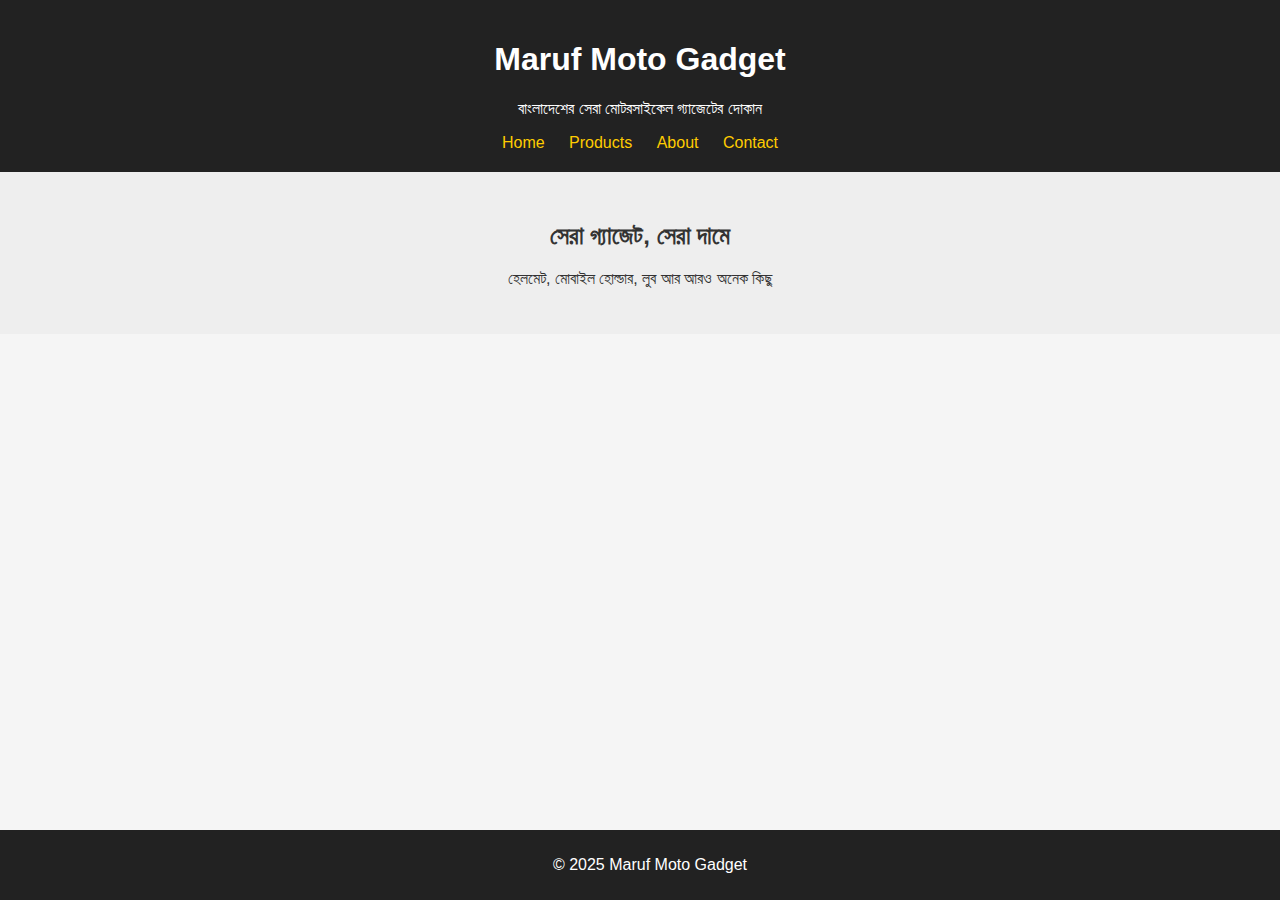
<file: index.html>
<!DOCTYPE html>
<html lang="en">
<head>
  <meta charset="UTF-8">
  <meta name="viewport" content="width=device-width, initial-scale=1.0">
  <title>Maruf Moto Gadget</title>
  <link rel="stylesheet" href="style.css">
</head>
<body>
  <header>
    <h1>Maruf Moto Gadget</h1>
    <p>বাংলাদেশের সেরা মোটরসাইকেল গ্যাজেটের দোকান</p>
    <nav>
      <a href="index.html">Home</a>
      <a href="products.html">Products</a>
      <a href="about.html">About</a>
      <a href="contact.html">Contact</a>
    </nav>
  </header>

  <section class="hero">
    <h2>সেরা গ্যাজেট, সেরা দামে</h2>
    <p>হেলমেট, মোবাইল হোল্ডার, লুব আর আরও অনেক কিছু</p>
  </section>

  <footer>
    <p>&copy; 2025 Maruf Moto Gadget</p>
  </footer>
</body>
</html>
</file>
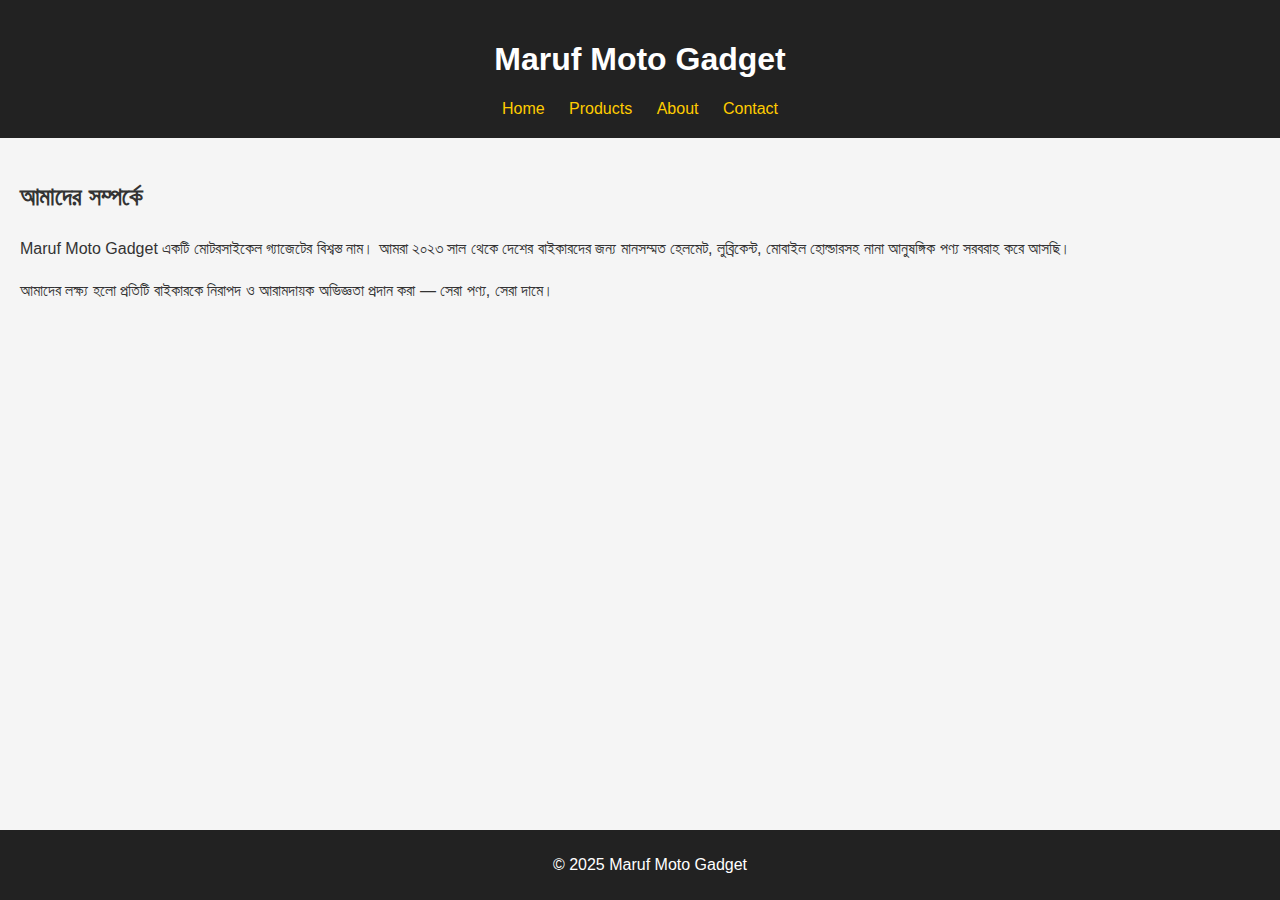
<file: about.html>
<!DOCTYPE html>
<html lang="en">
<head>
  <meta charset="UTF-8">
  <meta name="viewport" content="width=device-width, initial-scale=1.0">
  <title>About Us - Maruf Moto Gadget</title>
  <link rel="stylesheet" href="style.css">
</head>
<body>
  <header>
    <h1>Maruf Moto Gadget</h1>
    <nav>
      <a href="index.html">Home</a>
      <a href="products.html">Products</a>
      <a href="about.html">About</a>
      <a href="contact.html">Contact</a>
    </nav>
  </header>

  <section class="about">
    <h2>আমাদের সম্পর্কে</h2>
    <p>
      Maruf Moto Gadget একটি মোটরসাইকেল গ্যাজেটের বিশ্বস্ত নাম। আমরা ২০২৩ সাল থেকে দেশের বাইকারদের জন্য মানসম্মত হেলমেট, লুব্রিকেন্ট, মোবাইল হোল্ডারসহ নানা আনুষঙ্গিক পণ্য সরবরাহ করে আসছি।
    </p>
    <p>
      আমাদের লক্ষ্য হলো প্রতিটি বাইকারকে নিরাপদ ও আরামদায়ক অভিজ্ঞতা প্রদান করা — সেরা পণ্য, সেরা দামে।
    </p>
  </section>

  <footer>
    <p>&copy; 2025 Maruf Moto Gadget</p>
  </footer>
</body>
</html>
</file>
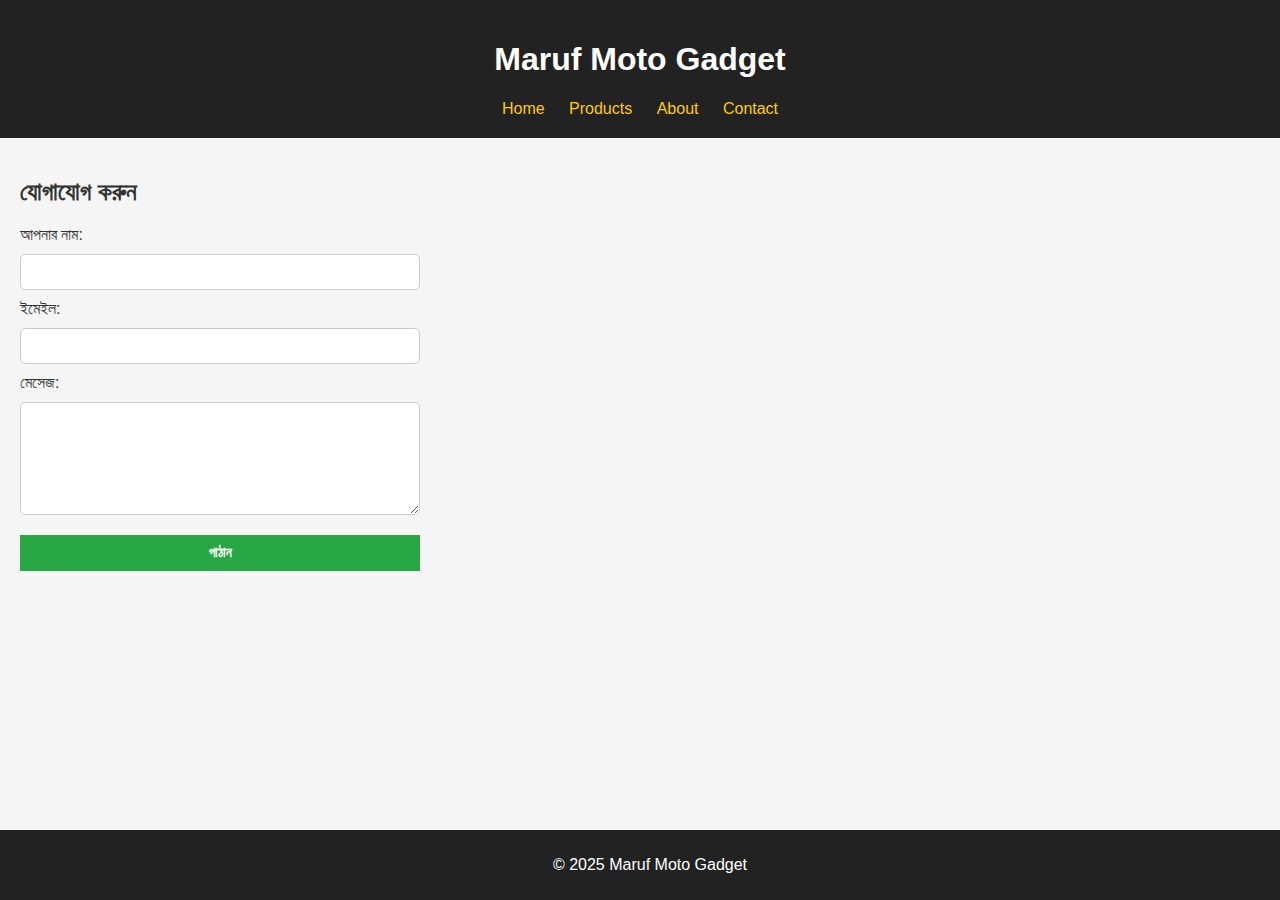
<file: contact.html>
<!DOCTYPE html>
<html lang="en">
<head>
  <meta charset="UTF-8">
  <meta name="viewport" content="width=device-width, initial-scale=1.0">
  <title>Contact Us - Maruf Moto Gadget</title>
  <link rel="stylesheet" href="style.css">
</head>
<body>
  <header>
    <h1>Maruf Moto Gadget</h1>
    <nav>
      <a href="index.html">Home</a>
      <a href="products.html">Products</a>
      <a href="about.html">About</a>
      <a href="contact.html">Contact</a>
    </nav>
  </header>

  <section class="contact">
    <h2>যোগাযোগ করুন</h2>
    <form>
      <label for="name">আপনার নাম:</label>
      <input type="text" id="name" name="name" required>

      <label for="email">ইমেইল:</label>
      <input type="email" id="email" name="email" required>

      <label for="message">মেসেজ:</label>
      <textarea id="message" name="message" rows="5" required></textarea>

      <button type="submit">পাঠান</button>
    </form>
  </section>

  <footer>
    <p>&copy; 2025 Maruf Moto Gadget</p>
  </footer>
</body>
</html>
</file>
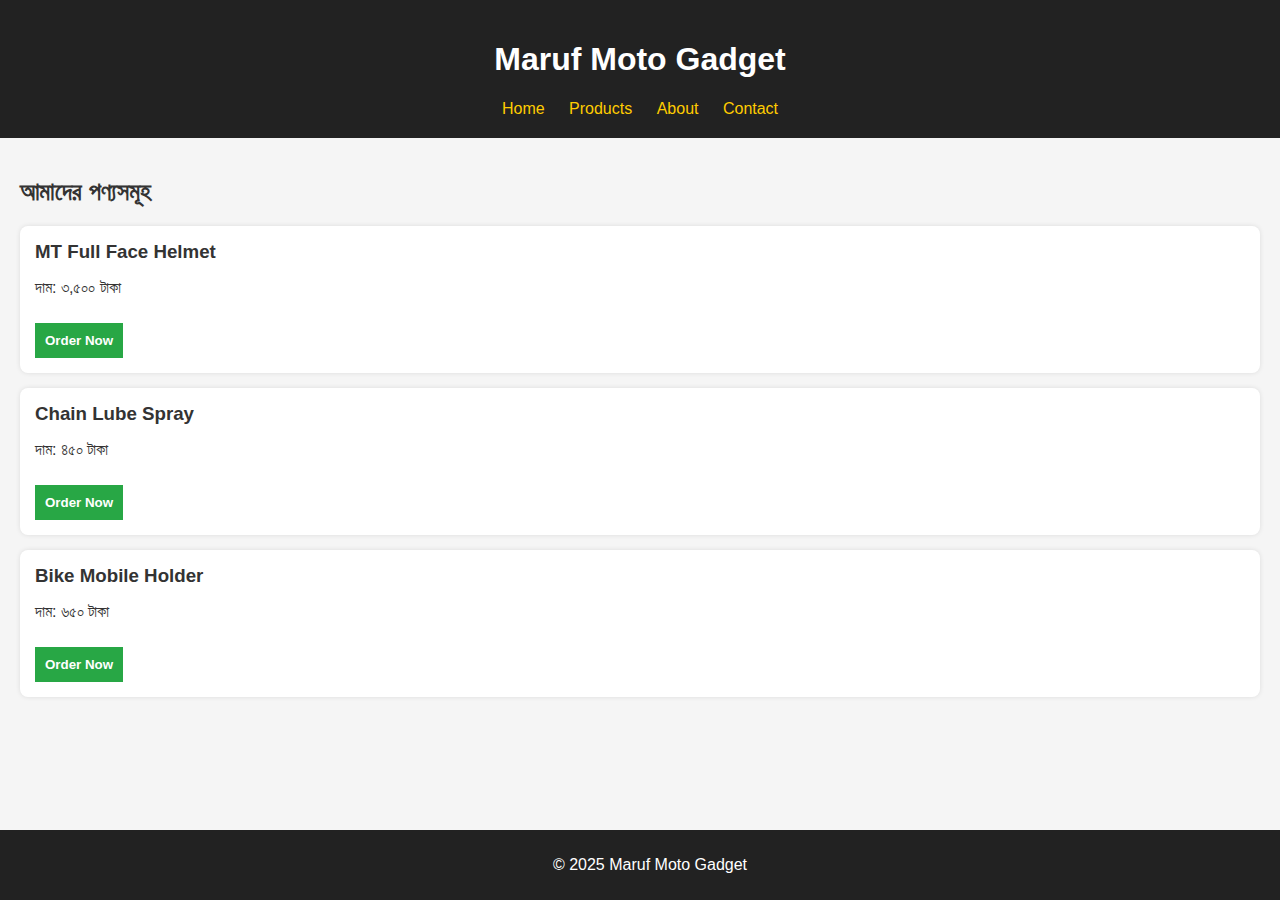
<file: products.html>
<!DOCTYPE html>
<html lang="en">
<head>
  <meta charset="UTF-8">
  <meta name="viewport" content="width=device-width, initial-scale=1.0">
  <title>Our Products - Maruf Moto Gadget</title>
  <link rel="stylesheet" href="style.css">
</head>
<body>
  <header>
    <h1>Maruf Moto Gadget</h1>
    <nav>
      <a href="index.html">Home</a>
      <a href="products.html">Products</a>
      <a href="about.html">About</a>
      <a href="contact.html">Contact</a>
    </nav>
  </header>

  <section class="products">
    <h2>আমাদের পণ্যসমূহ</h2>

    <div class="product">
      <h3>MT Full Face Helmet</h3>
      <p>দাম: ৩,৫০০ টাকা</p>
      <button>Order Now</button>
    </div>

    <div class="product">
      <h3>Chain Lube Spray</h3>
      <p>দাম: ৪৫০ টাকা</p>
      <button>Order Now</button>
    </div>

    <div class="product">
      <h3>Bike Mobile Holder</h3>
      <p>দাম: ৬৫০ টাকা</p>
      <button>Order Now</button>
    </div>
  </section>

  <footer>
    <p>&copy; 2025 Maruf Moto Gadget</p>
  </footer>
</body>
</html>
</file>
<file: style.css>
body {
  font-family: Arial, sans-serif;
  margin: 0;
  padding: 0;
  background-color: #f5f5f5;
  color: #333;
}

header {
  background-color: #222;
  color: white;
  text-align: center;
  padding: 20px;
}

nav a {
  margin: 0 10px;
  color: #ffcc00;
  text-decoration: none;
}

.hero {
  background-color: #eee;
  padding: 30px;
  text-align: center;
}

footer {
  text-align: center;
  padding: 10px;
  background-color: #222;
  color: white;
  position: fixed;
  bottom: 0;
  width: 100%;
}
.products {
  padding: 20px;
}

.product {
  background-color: white;
  margin-bottom: 15px;
  padding: 15px;
  border-radius: 8px;
  box-shadow: 0 0 5px rgba(0,0,0,0.1);
}

.product h3 {
  margin: 0;
}

button {
  background-color: #ffcc00;
  border: none;
  padding: 10px;
  cursor: pointer;
  margin-top: 10px;
}
.about {
  padding: 20px;
  line-height: 1.6;
}
.contact {
  padding: 20px;
}

form {
  display: flex;
  flex-direction: column;
  gap: 10px;
  max-width: 400px;
}

input, textarea {
  padding: 8px;
  font-size: 16px;
  border: 1px solid #ccc;
  border-radius: 5px;
}

button {
  background-color: #28a745;
  color: white;
  padding: 10px;
  font-weight: bold;
  cursor: pointer;
}
.order {
  padding: 20px;
}

form input[type="number"] {
  width: 100%;
}
</file>
